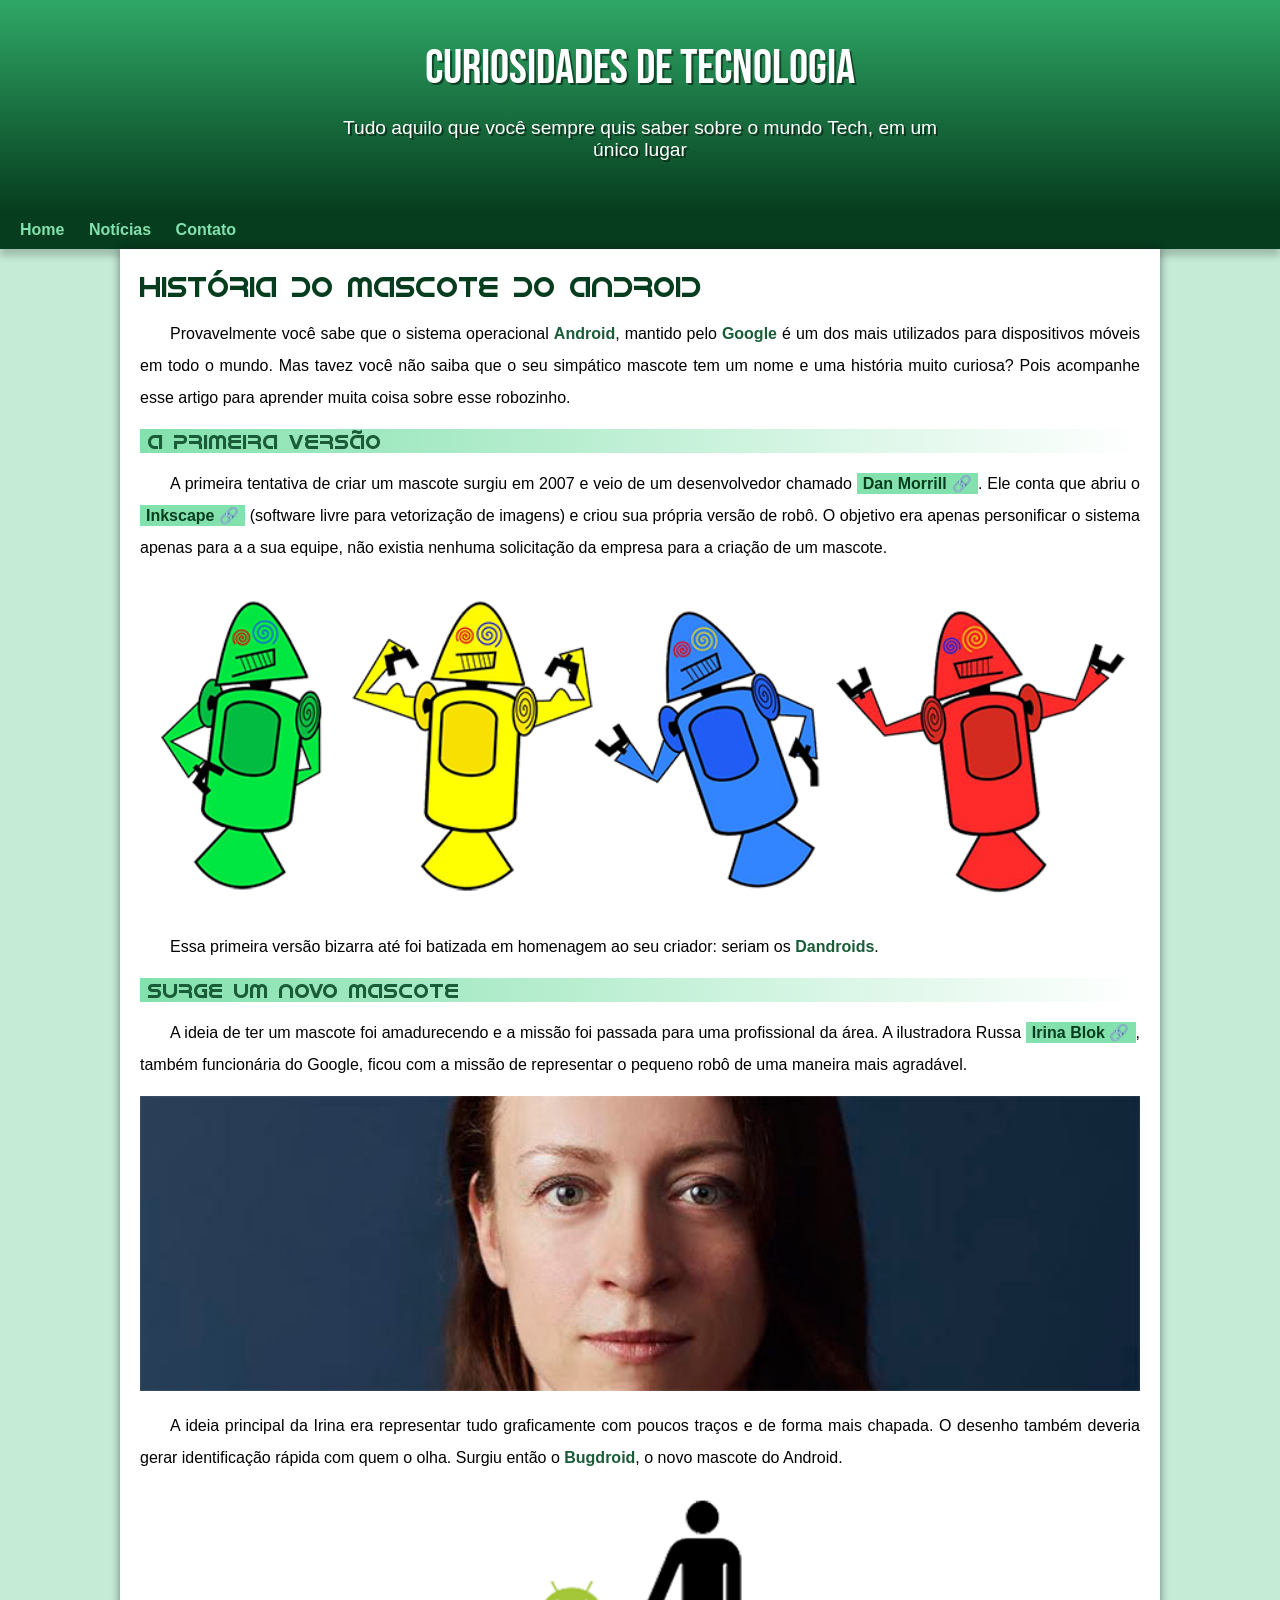
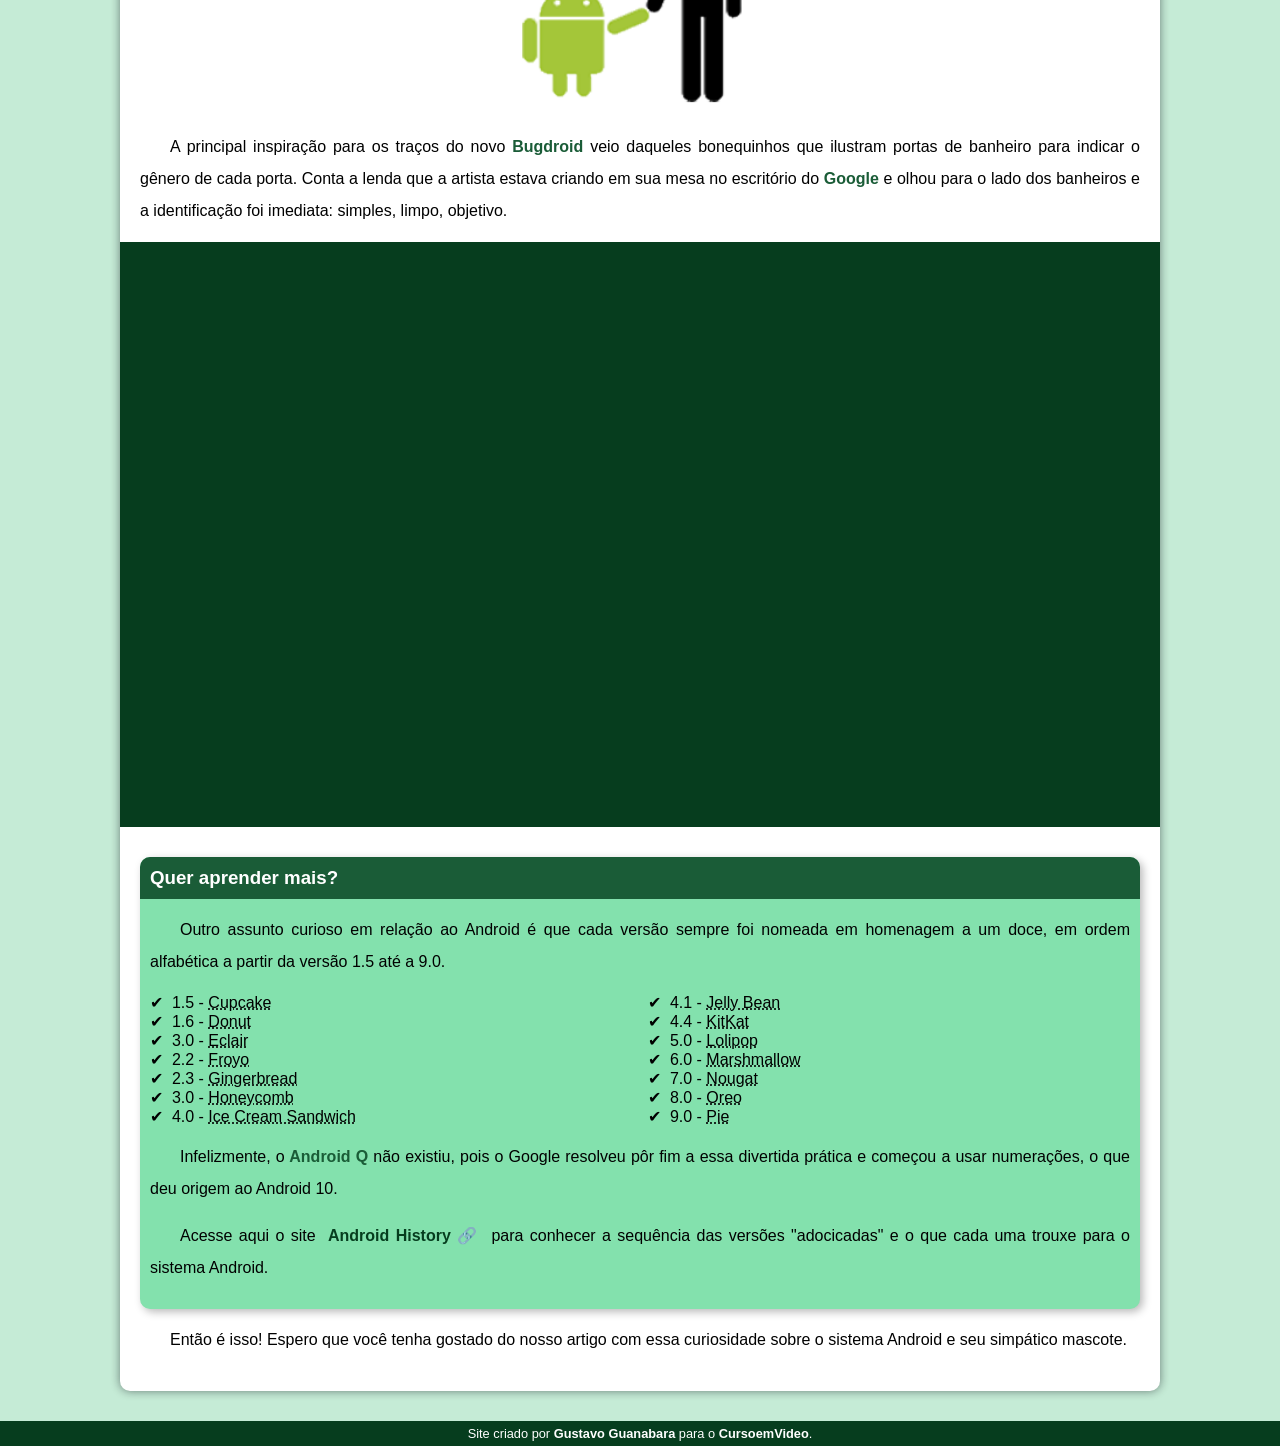
<file: index.html>
<!DOCTYPE html>
<html lang="pt-br">
<head>
    <meta charset="UTF-8">
    <meta http-equiv="X-UA-Compatible" content="IE=edge">
    <meta name="viewport" content="width=device-width, initial-scale=1.0">
    <title>Como surgiu o mascote do Android</title>
    <link rel="shortcut icon" href="imagens/favicon.ico" type="image/x-icon">
  <link rel="stylesheet" href="style/style.css">
</head>
<body>
    <header>
    <h1>Curiosidades de Tecnologia</h1>
    <p>Tudo aquilo que você sempre quis saber sobre o mundo Tech, em um único lugar</p>
    </header>
    <nav>
        <a href="#">Home</a>
        <a href="#">Notícias</a>
        <a href="#">Contato</a>
    </nav>
    <main>
        <article>
            <h1>História do Mascote do Android</h1>

            <p>Provavelmente você sabe que o sistema operacional <strong>Android</strong>, mantido pelo <strong>Google</strong> é um dos mais utilizados para dispositivos móveis em todo o mundo. Mas tavez você não saiba que o seu simpático mascote tem um nome e uma história muito curiosa? Pois acompanhe esse artigo para aprender muita coisa sobre esse robozinho.</p>

            <h2>A primeira versão</h2>

            <p>A primeira tentativa de criar um mascote surgiu em 2007 e veio de um desenvolvedor chamado <a href="https://androidcommunity.com/dan-morrill-shows-us-the-android-mascot-that-almost-was-20130103/" target="_blank" class="externo">Dan Morrill</a>. Ele conta que abriu o <a href="https://inkscape.org/pt-br/" target="_blank" class="externo">Inkscape</a> (software livre para vetorização de imagens) e criou sua própria versão de robô. O objetivo era apenas personificar o sistema apenas para a a sua equipe, não existia nenhuma solicitação da empresa para a criação de um mascote.</p>

            <picture>
                <source media="(max-width:600px )" srcset="imagens/dan-droids-pq.png">
                <img src="imagens/dan-droids.png" alt="primeiro mascote do Android"></picture>

            <p>Essa primeira versão bizarra até foi batizada em homenagem ao seu criador: seriam os <strong>Dandroids</strong>.</p>

            <h2>Surge um novo mascote</h2>

            <p>A ideia de ter um mascote foi amadurecendo e a missão foi passada para uma profissional da área. A ilustradora Russa <a href="https://www.irinablok.com/android" target="_blank" class="externo">Irina Blok</a>, também funcionária do Google, ficou com a missão de representar o pequeno robô de uma maneira mais agradável.</p>

            <picture>
                <source media="(max-width:600px )" srcset="imagens/irina-blok-pq.jpg">
                <img src="imagens/irina-blok.jpg" alt="Irina Blok, criadora do Bugdroid"></picture>

            <p>A ideia principal da Irina era representar tudo graficamente com poucos traços e de forma mais chapada. O desenho também deveria gerar identificação rápida com quem o olha. Surgiu então o <strong>Bugdroid</strong>, o novo mascote do Android.</p>

            
            <img src="imagens/bugdroid.png" class="pequena" alt="Bugdroid">
            

            <p>A principal inspiração para os traços do novo <strong>Bugdroid</strong> veio daqueles bonequinhos que ilustram portas de banheiro para indicar o gênero de cada porta. Conta a lenda que a artista estava criando em sua mesa no escritório do <strong>Google</strong> e olhou para o lado dos banheiros e a identificação foi imediata: simples, limpo, objetivo.</p>

            <div class="video"><iframe width="560" height="315" src="https://www.youtube.com/embed/l2UDgpLz20M" title="YouTube video player" frameborder="0" allow="accelerometer; autoplay; clipboard-write; encrypted-media; gyroscope; picture-in-picture; web-share" allowfullscreen></iframe></div>
            
            <aside>
                <h3>Quer aprender mais?</h3>

                <p>Outro assunto curioso em relação ao Android é que cada versão sempre foi nomeada em homenagem a um doce, em ordem alfabética a partir da versão 1.5 até a 9.0.</p>

                <ul>
                    <li>1.5 - <abbr title="Bolo de Copo">Cupcake</abbr></li>
                    <li>1.6 - <abbr title="Rosquinha">Donut</abbr></li>
                    <li>3.0 - <abbr title="Bomba">Eclair</abbr></li>
                    <li>2.2 - <abbr title="Iorgute Congelado">Froyo</abbr></li>
                    <li>2.3 - <abbr title="Biscoite de Gengibre">Gingerbread</abbr></li>
                    <li>3.0 - <abbr title="Favo de Mel">Honeycomb</abbr></li>
                    <li>4.0 - <abbr title="Sanduíche de Sorvete">Ice Cream Sandwich</abbr></li>
                    <li>4.1 - <abbr title="Jujuba">Jelly Bean</abbr></li>
                    <li>4.4 - <abbr title="Kitkat">KitKat</abbr></li>
                    <li>5.0 - <abbr title="Pirulito">Lolipop</abbr></li>
                    <li>6.0 - <abbr title="Marshmallow">Marshmallow</abbr></li>
                    <li>7.0 - <abbr title="Torrone">Nougat</abbr></li>
                    <li>8.0 - <abbr title="Oreo">Oreo</abbr></li>
                    <li>9.0 - <abbr title="Torta">Pie</abbr></li>
                </ul>
                
                <p>Infelizmente, o<strong> Android Q</strong> não existiu, pois o Google resolveu pôr fim a essa divertida prática e começou a usar numerações, o que deu origem ao Android 10.</p>
                    
                <p>Acesse aqui o site <a href="https://www.android.com/intl/pt-BR_br/what-is-android/" target="_blank" class="externo">Android History</a> para conhecer a sequência das versões "adocicadas" e o que cada uma trouxe para o sistema Android.</p>
                
            </aside>
            
            <p>Então é isso! Espero que você tenha gostado do nosso artigo com essa curiosidade sobre o sistema Android e seu simpático mascote.</p>
        </article>
    </main>
    <footer>
        <p>Site criado por <a href="https://gustavoguanabara.github.io/" target="_blank">Gustavo Guanabara</a> para o <a href="https://www.youtube.com/@CursoemVideo" target="_blank">CursoemVideo</a>.</p>
    </footer>
</body>
</html>
</file>
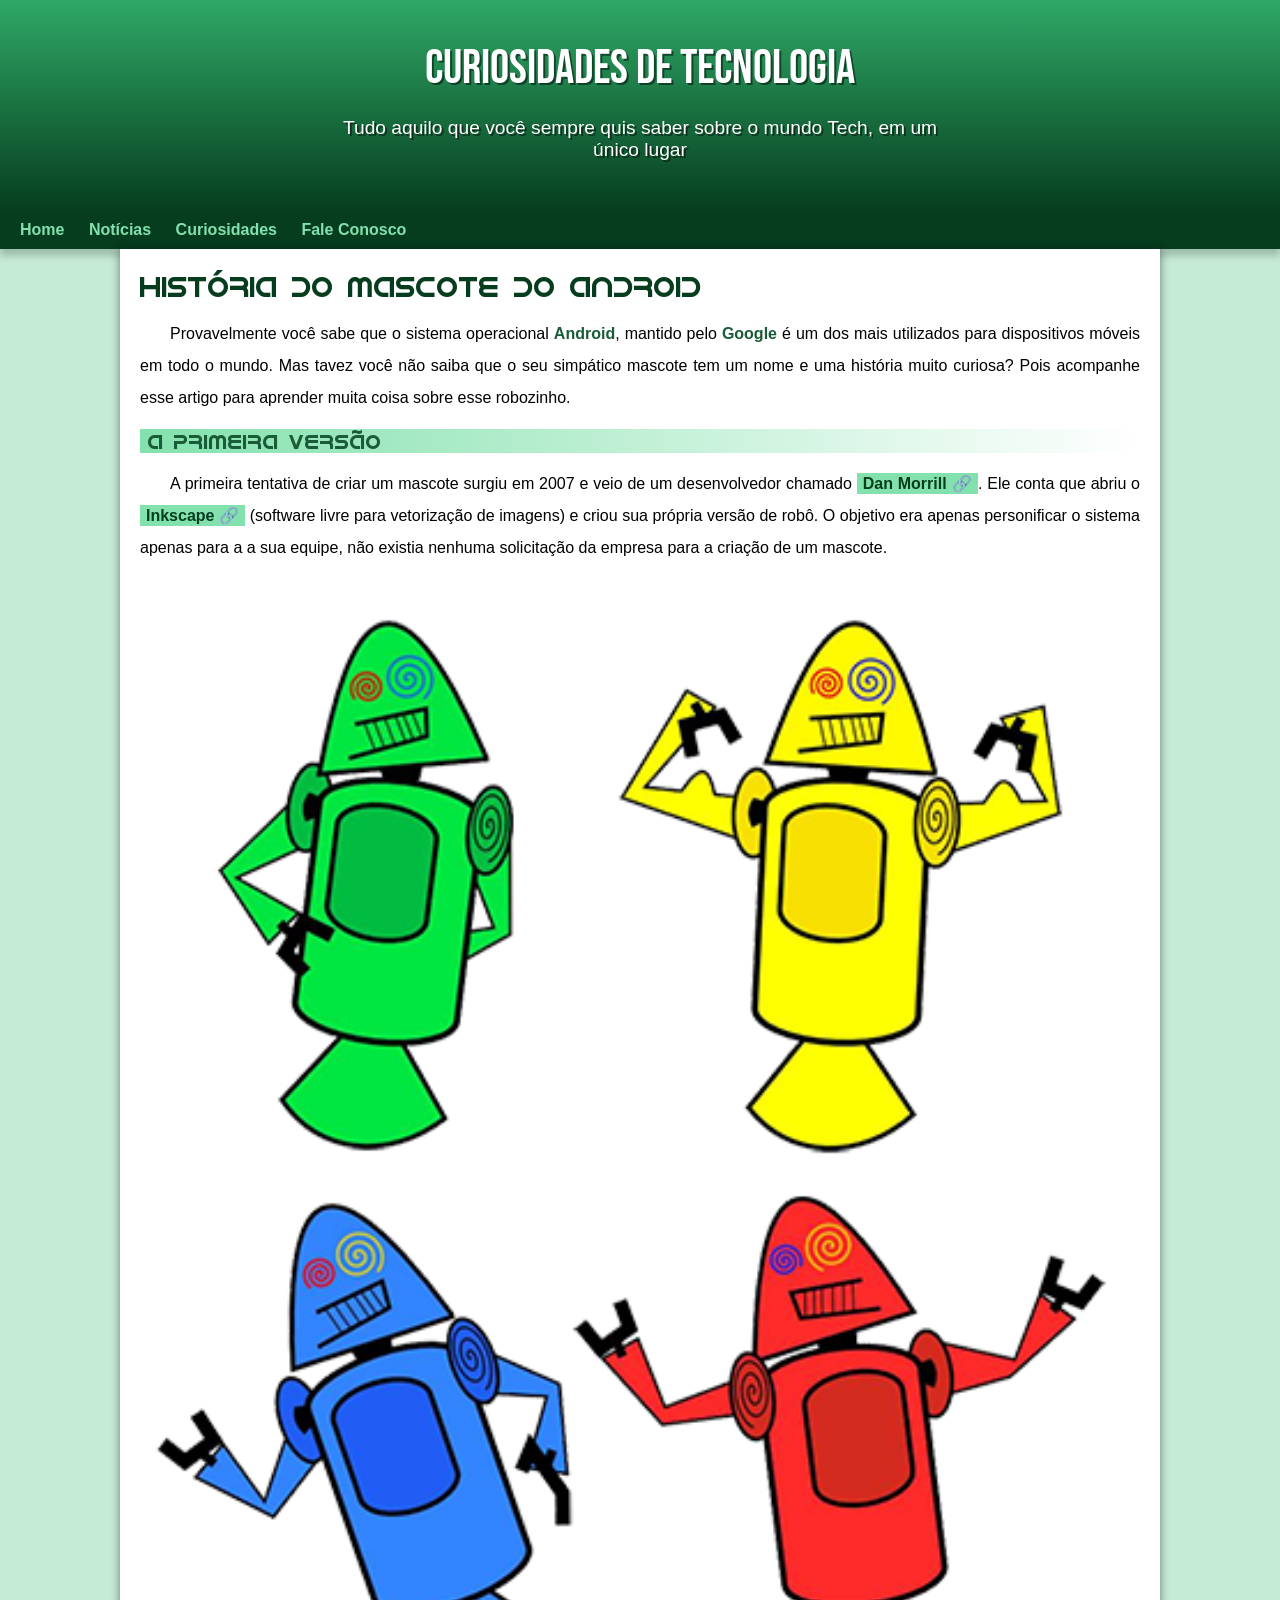
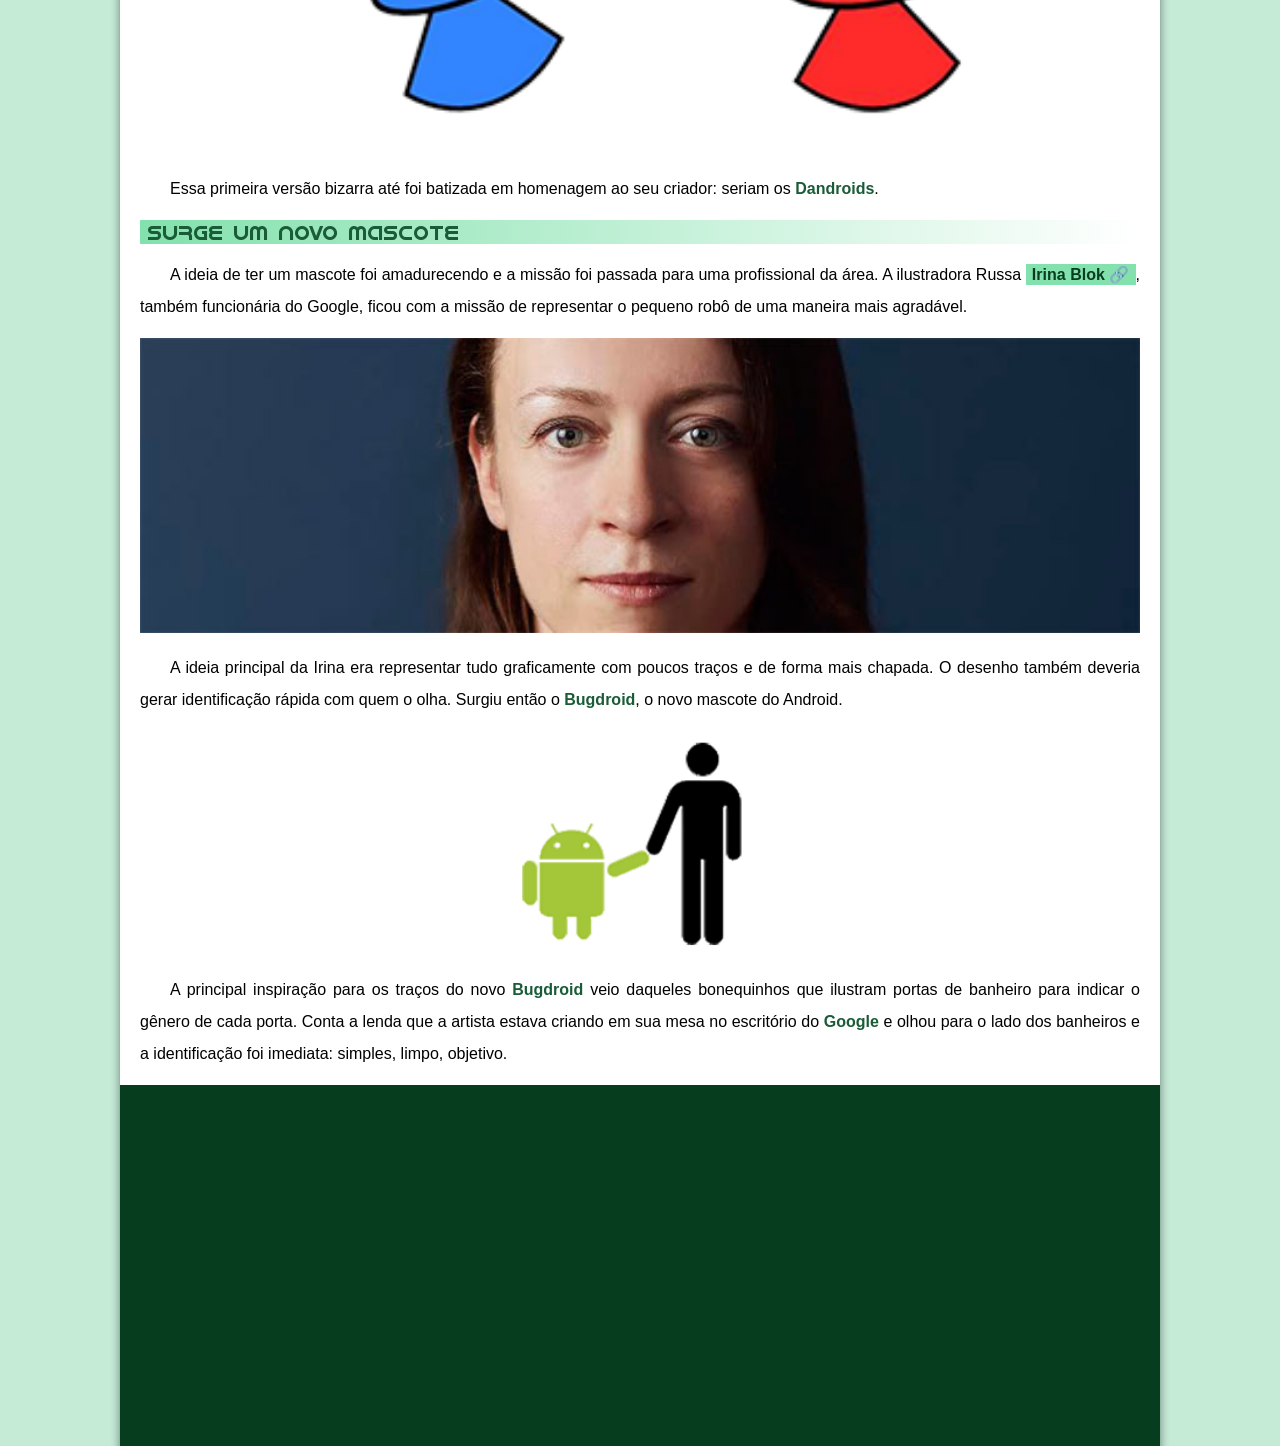
<file: index.html.html>
<!DOCTYPE html>
<html lang="pt-br">
<head>
    <meta charset="UTF-8">
    <meta http-equiv="X-UA-Compatible" content="IE=edge">
    <meta name="viewport" content="width=device-width, initial-scale=1.0">
    <title>Como surgiu o mascote do Android</title>
    <link rel="shortcut icon" href="imagens/favicon.ico" type="image/x-icon">
  <link rel="stylesheet" href="style/style.css">
</head>
<body>
    <header>
    <h1>Curiosidades de Tecnologia</h1>
    <p>Tudo aquilo que você sempre quis saber sobre o mundo Tech, em um único lugar</p>
    </header>
    <nav>
        <a href="#">Home</a>
        <a href="#">Notícias</a>
        <a href="#">Curiosidades</a>
        <a href="#">Fale Conosco</a>
    </nav>
    <main>
        <article>
            <h1>História do Mascote do Android</h1>

            <p>Provavelmente você sabe que o sistema operacional <strong>Android</strong>, mantido pelo <strong>Google</strong> é um dos mais utilizados para dispositivos móveis em todo o mundo. Mas tavez você não saiba que o seu simpático mascote tem um nome e uma história muito curiosa? Pois acompanhe esse artigo para aprender muita coisa sobre esse robozinho.</p>

            <h2>A primeira versão</h2>

            <p>A primeira tentativa de criar um mascote surgiu em 2007 e veio de um desenvolvedor chamado <a href="https://androidcommunity.com/dan-morrill-shows-us-the-android-mascot-that-almost-was-20130103/" target="_blank" class="externo">Dan Morrill</a>. Ele conta que abriu o <a href="https://inkscape.org/pt-br/" target="_blank" class="externo">Inkscape</a> (software livre para vetorização de imagens) e criou sua própria versão de robô. O objetivo era apenas personificar o sistema apenas para a a sua equipe, não existia nenhuma solicitação da empresa para a criação de um mascote.</p>

            <picture>
                <source media="(max-width:600px )" srcset="imagens/dan-droids-pq.png">
                <img src="imagens/dan-droids.png" alt="primeiro mascote do Android"></picture>

            <p>Essa primeira versão bizarra até foi batizada em homenagem ao seu criador: seriam os <strong>Dandroids</strong>.</p>

            <h2>Surge um novo mascote</h2>

            <p>A ideia de ter um mascote foi amadurecendo e a missão foi passada para uma profissional da área. A ilustradora Russa <a href="https://www.irinablok.com/android" target="_blank" class="externo">Irina Blok</a>, também funcionária do Google, ficou com a missão de representar o pequeno robô de uma maneira mais agradável.</p>

            <picture>
                <source media="(max-width:600px )" srcset="imagens/irina-blok-pq.jpg">
                <img src="imagens/irina-blok.jpg" alt="Irina Blok, criadora do Bugdroid"></picture>

            <p>A ideia principal da Irina era representar tudo graficamente com poucos traços e de forma mais chapada. O desenho também deveria gerar identificação rápida com quem o olha. Surgiu então o <strong>Bugdroid</strong>, o novo mascote do Android.</p>

            
            <img src="imagens/bugdroid.png" class="pequena" alt="Bugdroid">
            

            <p>A principal inspiração para os traços do novo <strong>Bugdroid</strong> veio daqueles bonequinhos que ilustram portas de banheiro para indicar o gênero de cada porta. Conta a lenda que a artista estava criando em sua mesa no escritório do <strong>Google</strong> e olhou para o lado dos banheiros e a identificação foi imediata: simples, limpo, objetivo.</p>

            <div class="video"><iframe width="560" height="315" src="https://www.youtube.com/embed/l2UDgpLz20M" title="YouTube video player" frameborder="0" allow="accelerometer; autoplay; clipboard-write; encrypted-media; gyroscope; picture-in-picture; web-share" allowfullscreen></iframe></div>
            
            <aside>
                <h3>Quer aprender mais?</h3>

                <p>Outro assunto curioso em relação ao Android é que cada versão sempre foi nomeada em homenagem a um doce, em ordem alfabética a partir da versão 1.5 até a 9.0.</p>

                <ul>
                    <li>1.5 - <abbr title="Bolo de Copo">Cupcake</abbr></li>
                    <li>1.6 - <abbr title="Rosquinha">Donut</abbr></li>
                    <li>3.0 - <abbr title="Bomba">Eclair</abbr></li>
                    <li>2.2 - <abbr title="Iorgute Congelado">Froyo</abbr></li>
                    <li>2.3 - <abbr title="Biscoite de Gengibre">Gingerbread</abbr></li>
                    <li>3.0 - <abbr title="Favo de Mel">Honeycomb</abbr></li>
                    <li>4.0 - <abbr title="Sanduíche de Sorvete">Ice Cream Sandwich</abbr></li>
                    <li>4.1 - <abbr title="Jujuba">Jelly Bean</abbr></li>
                    <li>4.4 - <abbr title="Kitkat">KitKat</abbr></li>
                    <li>5.0 - <abbr title="Pirulito">Lolipop</abbr></li>
                    <li>6.0 - <abbr title="Marshmallow">Marshmallow</abbr></li>
                    <li>7.0 - <abbr title="Torrone">Nougat</abbr></li>
                    <li>8.0 - <abbr title="Oreo">Oreo</abbr></li>
                    <li>9.0 - <abbr title="Torta">Pie</abbr></li>
                </ul>
                
                <p>Infelizmente, o<strong> Android Q</strong> não existiu, pois o Google resolveu pôr fim a essa divertida prática e começou a usar numerações, o que deu origem ao Android 10.</p>
                    
                <p>Acesse aqui o site <a href="https://www.android.com/intl/pt-BR_br/what-is-android/" target="_blank" class="externo">Android History</a> para conhecer a sequência das versões "adocicadas" e o que cada uma trouxe para o sistema Android.</p>
                
            </aside>
            
            <p>Então é isso! Espero que você tenha gostado do nosso artigo com essa curiosidade sobre o sistema Android e seu simpático mascote.</p>
        </article>
    </main>
    <footer>
        <p>Site criado por <a href="https://gustavoguanabara.github.io/" target="_blank">Gustavo Guanabara</a> para o <a href="https://www.youtube.com/@CursoemVideo" target="_blank">CursoemVideo</a>.</p>
    </footer>
</body>
</html>
</file>
<file: style/style.css>
@charset "UTF-8";


@import url('https://fonts.googleapis.com/css2?family=Bebas+Neue&display=swap');
@font-face {
    font-family: 'Android';
    src:url('../fontes/idroid.otf') format('opentype');
    font-weight: normal;
}

:root {
    --cor0: #C5EBD6;
    --cor1: #83E1AD;
    --cor2: #3DDC84;
    --cor3: #2FA866;
    --cor4: #1A5C37;
    --cor5: #063D1E;
    --font0: Arial, Verdana, Helvetica, Sans-serif;
    --font1: 'Bebas Neue', 'cursive';
    --font2: 'Android', 'cursive';
}

* {
    margin: 0px;
    padding: 0px;
}

body{
    background-color: var(--cor0);
    font-family: var(--font0);
}

a.externo::after {
    content: '\00A0\1F517';
}

main p {
    margin: 15px 0px ;
    text-align: justify;
    text-indent: 30px;
    font-size: 1em;
    line-height: 2em;
}
header {
    background-image: linear-gradient(to bottom, var(--cor3), var(--cor5));
    min-height: 150px;
    text-align: center;
    padding-top: 40px;
}

header > h1 {
    color: white;
    font-family: var(--font1);
    font-size: 3em;
    font-weight: normal;
    margin-bottom: 20px;
    text-shadow: 2px 2px 0px rgba(0, 0, 0, 0.482);
}

header > p {
    color: white;
    font-family: var(--font0);
    font-size: 1.2em;
    max-width: 600px;
    padding-right: 10px;
    padding-left: 10px;
    margin: auto;
    color: white;
    text-shadow: 2px 2px 0px rgba(0, 0, 0, 0.482);
    padding-bottom: 50px;
}

nav {
    background-color: var(--cor5);
    padding: 10px;
    box-shadow: 0px 7px 7px rgba(0, 0, 0, 0.196);
}
nav > a:hover{
    background-color: var(--cor2);
    color: var(--cor4);
}

nav > a {
    color: var(--cor1);
    padding: 10px;
    border-radius: 5px;
    text-decoration: none;
    font-weight: bold;
    transition-duration: .5s;
}

main {
    min-width: 300px;
    max-width: 1000px;
    background-color: white;
    margin: auto;
    margin-bottom: 30px;
    padding: 20px;
    box-shadow: 0px 0px 10px rgba(8, 12, 20, 0.486);
    border-bottom-left-radius: 10px;
    border-bottom-right-radius: 10px;
}

main h1 {
    color: var(--cor5);
    font-family: var(--font2);
    font-weight: normal;
    font-size: 1.8em;
}

main h2 {
    font-family: var(--font2);
    color: var(--cor4);
    font-size: 1.3em;
    font-weight: normal;
    background-image: linear-gradient(to right, var(--cor1),transparent);
    text-indent: 8px;
}

main strong {
    color: var(--cor4);
    font-weight: bold;
    
}

main a {
    text-decoration: none;
    font-weight: bold;
    color: var(--cor5);
    background-color: var(--cor1);
    padding: 2px 6px;
}

main a:hover{
    text-decoration: underline;
    color: var(--cor4);
}

main img {
    width: 100%;
}

main img.pequena{
    max-width: 350px;
    display: block;
    margin: auto;
}

div.video {
    background-color: var(--cor5);
    margin: 0px -20px 30px -20px;
    padding: 20px;
    padding-bottom: 56.5%;
    position: relative;
}

div.video > iframe {
    position: absolute;
    top: 5%;
    left: 5%;
    width: 90%;
    height: 90%;
}

aside{
    background-color: var(--cor1);
    padding: 10px;
    border-radius: 10px;
    box-shadow: 3px 3px 8px rgba(0, 0, 0, 0.276);
}

aside > ul {
    list-style-type: '\2714\00A0\00A0';
    list-style-position: inside;
    columns: 2;
}

aside > h3 {
    background-color: var(--cor4);
    color: white;
    padding: 10px;
    margin: -10px -10px 0px -10px;
    border-radius: 10px 10px 0px 0px;

}

footer {
    background-color: var(--cor5);
    color: white;
    text-align: center;
    font-size: 0.8em;
    padding: 5px;

}

footer a {
        color: white;
        font-weight: bolder;
        text-decoration: none;
    }

footer a:hover{
    text-decoration: underline;
    color: var(--cor1);
}
</file>
